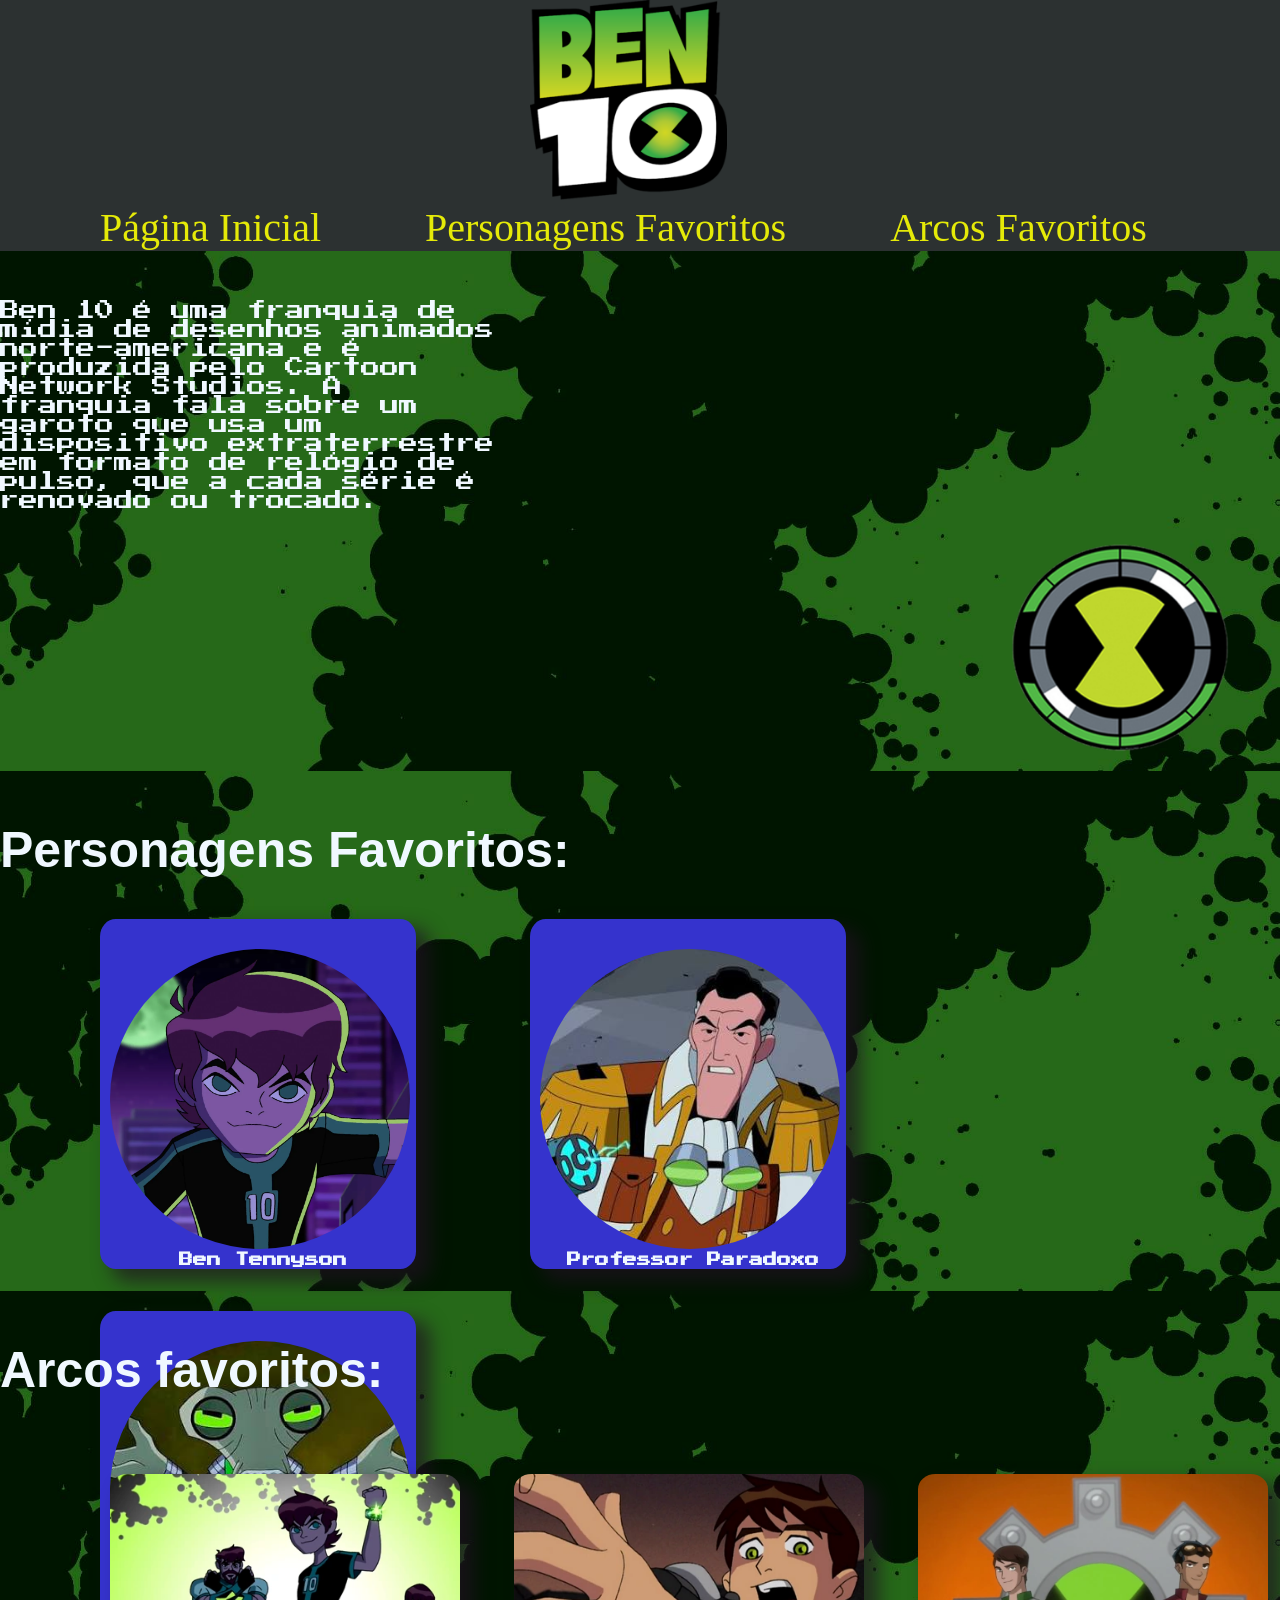
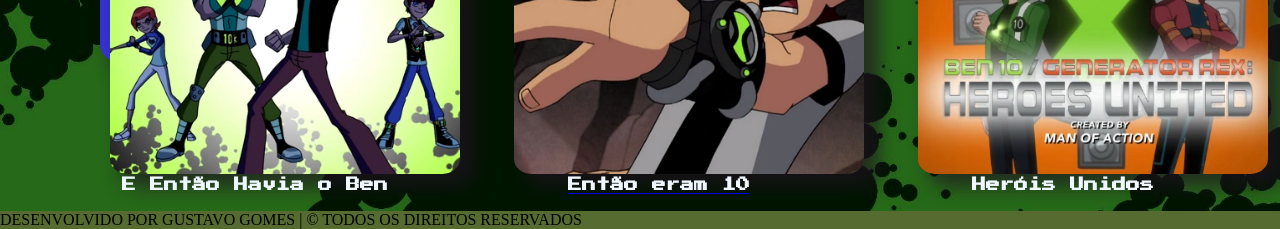
<file: index.html>
<!DOCTYPE html>
<html lang="pt-br">

<head>
    <meta charset="UTF-8">
    <meta name="viewport" content="width=device-width, initial-scale=1.0">
    <title>Ben 10</title>
    <link rel="stylesheet" href="./style.css">
    <link rel="icon" type="imagem/icon" href="./imagens/Omnitrix.ico">
</head>

<body>
    <header>
        <img src="./imagens/Ben10 logo.png" class="logo">
        <nav>
            <a href="./index.html" class="ultimate">Página Inicial</a>
            <a href="./personagens.html" class="ultimate">Personagens Favoritos</a>
            <a href="./index.html" class="ultimate">Arcos Favoritos</a>
        </nav>
    </header>
    <main>
        <section>
            <article>
                <p>Ben 10 é uma franquia de mídia de desenhos animados norte-americana e é produzida pelo Cartoon
                    Network Studios. A franquia fala sobre um garoto que usa um dispositivo extraterrestre em formato de
                    relógio de pulso, que a cada série é renovado ou trocado.</p>
                <a href="https://www.thehawkdown.com/omnitrix-aliens" target="_blank"><img src="./imagens/Omnitrix.png"
                        alt="Omnitrix" class="enormossauro"></a>
            </article>
        </section>
        <section>

            <h2>Personagens Favoritos:</h2>
            <article class="humungossaurio">
                <a href="https://youtu.be/EtxJ2LJ_fvs?si=zdL0hn6x8YTvCqup" target="_blank"><img
                        src="./imagens/Benjamin Kirby Tennyson.webp" alt="Ben Tennyson" class="upgrade"> </a>
                <h4>Ben Tennyson</h4>
            </article>
            <article class="humungossaurio">
                <a href="https://youtu.be/W-4WHwrxe9k?si=tYxZi0XhKq9YvBHx" target="_blank"><img
                        src="./imagens/Professor Paradoxo.jfif" alt="Professor Paradoxo" class="upgrade"> </a>
                <h4>Professor Paradoxo</h4>
            </article>
            <article class="humungossaurio">
                <a href="https://youtu.be/K-6gVl96lJY?si=tWpV08D4A4aySUEA" target="_blank"> <img
                        src="./imagens/Azmuth.jfif" alt="Azmuth" class="upgrade"> </a>
                <h4>Azmuth</h4>
            </article>

        </section>
        <section>

            <h2>Arcos favoritos:</h2>
            <article class="clone">
                <a href="https://youtu.be/2xVIzKscmOE?si=6tYurwHGJBtYwki2" target="_blank"><img
                        src="./imagens/E Então Havia o Ben.webp" alt="Ben's de diferentes realidades" class="feedback">
                </a>
                <h4>E Então Havia o Ben</h4>
            </article>
            <article class="clone">
                <a href="https://youtu.be/kOUsUDsY4BE?si=8Gc8VcaQY651-_85" target="_blank"> <img
                        src="./imagens/E Então eram 10.webp" alt="Ben adquirindo o Omnitrix" class="feedback">
                    <h4>Então eram 10</h4>
                </a>
            </article>
            <article class="clone">
                <a href="https://youtu.be/jjmrDeOvkz4?si=J2riprp5SrrtzvP5" target="_blank"><img
                        src="./imagens/Heróis Unidos.webp" alt="Heróis Unidos" class="feedback"> </a>
                <h4>Heróis Unidos</h4>
            </article>

        </section>
    </main>
    <footer>
        DESENVOLVIDO POR GUSTAVO GOMES | © TODOS OS DIREITOS RESERVADOS
    </footer>
</body>

</html>
</file>
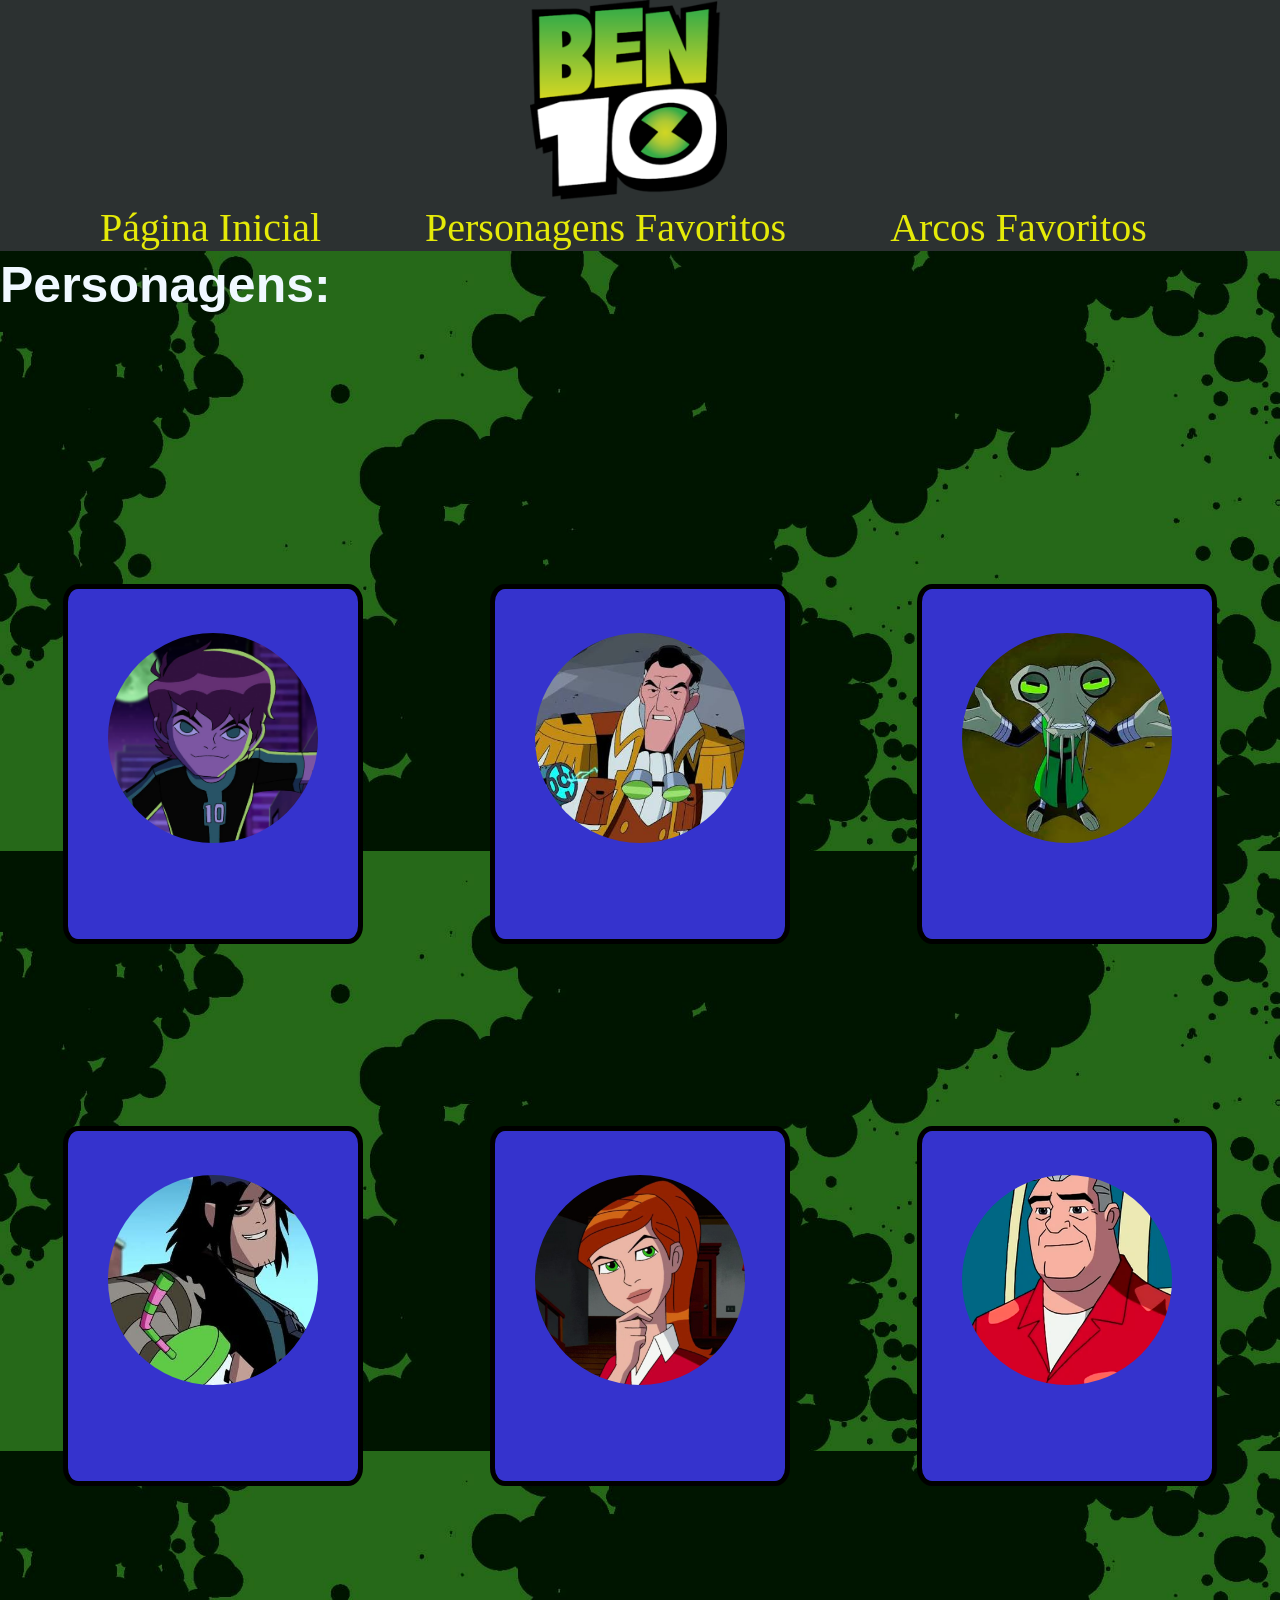
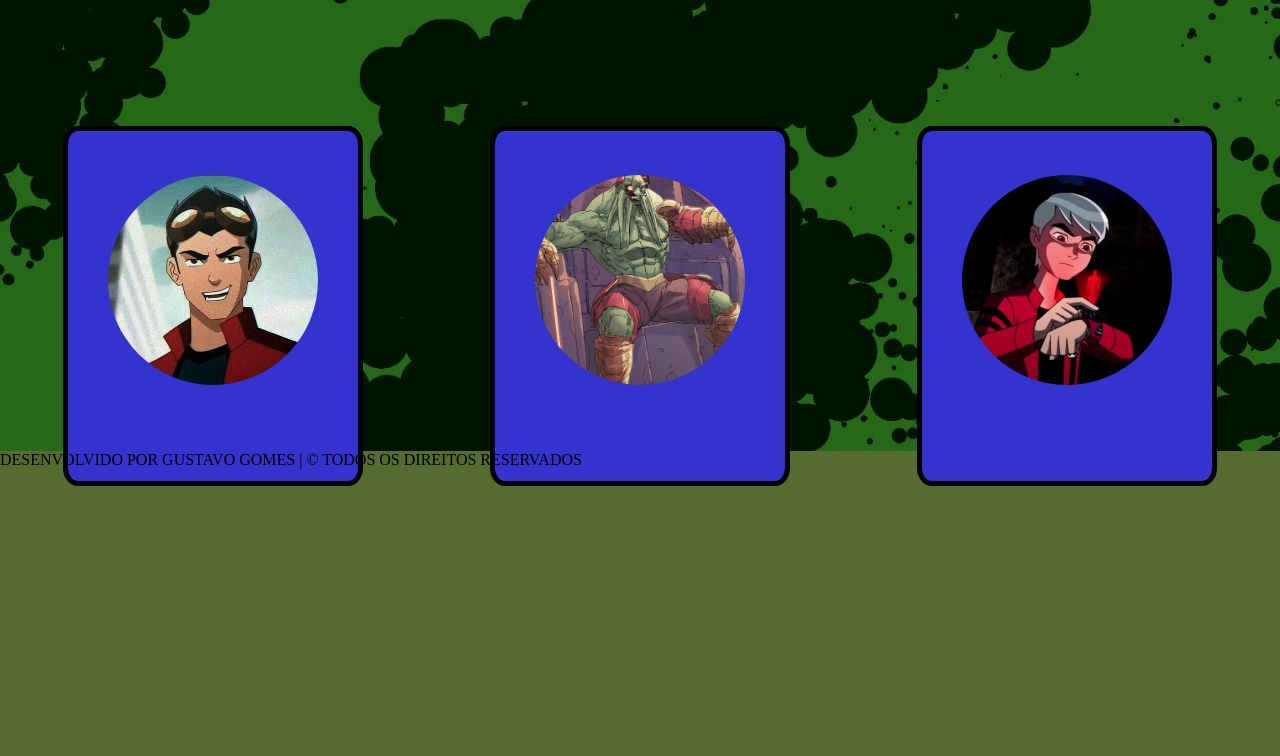
<file: personagens.html>
<!DOCTYPE html>
<html lang="pt-br">

<head>
    <meta charset="UTF-8">
    <meta name="viewport" content="width=device-width, initial-scale=1.0">
    <title>Ben 10</title>
    <link rel="stylesheet" href="./personagens.css">
    <link rel="icon" type="imagem/icon" href="./imagens/Omnitrix.ico">
</head>

<body>
    <header>
        <img src="./imagens/Ben10 logo.png" class="logo">
        <nav>
            <a href="./index.html" class="ultimate">Página Inicial</a>
            <a href="./personagens.html" class="ultimate">Personagens Favoritos</a>
            <a href="./index.html" class="ultimate">Arcos Favoritos</a>
        </nav>
    </header>
    <main>
        <section>
            <h2>Personagens:</h2>
            <article class="xlreight">
                <div class="blox">
                    <img src="./imagens/Benjamin Kirby Tennyson.webp" class="diamante">
                    </div>
                </div>
                <div class="blox">
                    <img src="./imagens/Professor Paradoxo.jfif" class="diamante">
                </div>
                <div class="blox">
                    <img src="./imagens/Azmuth.jfif" class="diamante">
                </div>
            </article>
        </section>
        <section>
            <article class="xlreight">
                <div class="blox">
                    
                    <img src="./imagens/Kevin.jpg" class="diamante">
                </div>
                <div class="blox">
                    
                    <img src="./imagens/Gwen.jpg" class="diamante">
                </div>
                <div class="blox">
                    <img src="./imagens/Vo max.webp" class="diamante">
                </div>
            </article>
        </section>
        <section>
            <article class="xlreight">
                <div class="blox">
                    <img src="./imagens/Rex.jpg" class="diamante">
                </div>
                <div class="blox">
                    <img src="./imagens/Vilgax.webp" class="diamante">
                </div>
                <div class="blox">
                    <img src="./imagens/Albedo.png" class="diamante">
                </div>
            </article>
        </section>
    </main>
    <footer>
        DESENVOLVIDO POR GUSTAVO GOMES | © TODOS OS DIREITOS RESERVADOS
    </footer>
</body>

</html>
</file>
<file: style.css>
/*FONTE PARA TITULO*/

@import url('https://fonts.cdnfonts.com/css/badaboom-bb');

/*FONTE PARA PARAGRAFO*/

@import url('https://fonts.googleapis.com/css2?family=Chokokutai&family=Press+Start+2P&display=swap');

*{
    margin: 0%;
    padding: 0%;
    box-sizing: border-box;
}

body{
    background-color:darkolivegreen;
}

header{
    background-color:rgb(44, 49, 49);
    
}
.ultimate{
    color: #e5ea08;
    font-size: 40px;
    text-align:center;
    text-decoration: none;
    padding-left: 100px;
}
.ultimate:hover{
    color: #ea0808;
    font-size: 40px;
    text-align:center;
    text-decoration: none;
    padding-left: 100px;
}
section{
    background-image: url(./imagens/Baclground\ teste.jpg);
    background-size:cover;
    height: 520px;
    padding-top: 50px;
}
p{
    font-family: "Press Start 2P", system-ui;
  font-weight: 300;
  font-style: normal;
  color: aliceblue;
  width: 510px;
  font-size:larger;
}
h2{
    font-family: 'BadaBoom BB', sans-serif;
    color:aliceblue;
    font-size: 50px;
    font-style:normal;
}
h4{
    font-size: 14px;
    color:aliceblue;
    font-family: "Press Start 2P", system-ui;
    text-align:center;
}

.logo{
    margin-left: 530px;
    height: 200px;
}
.enormossauro{
    display: inline-block;
    width: 230px;
    height: 240px;
    color:rgb(0, 0, 0);
    padding-left: 10px;
    padding-top: 30px;
    margin-top: 3px;
    margin-left: 1000px;
}
.enormossauro:hover{
    display: inline-block;
    width: 230px;
    height: 240px;
    color:rgb(0, 0, 0);
    padding-left: 10px;
    padding-top: 30px;
    margin-bottom: 200px;
    margin-left: 900px;
    transition: 5s;
}


.humungossaurio{
 display: inline-block;
 width: 316px;
 height: 350px;
 padding-left: 10px;
 padding-top: 30px;
 margin-top: 40px;
 margin-left: 100px;
 margin-right:10px;
 background-color: #3533cd;
 border-radius: 5%;
 box-shadow: 13px 11px 18px 2px rgba(32, 17, 34, 0.65);
 
}
.upgrade{
    width: 300px;
    height: 300px;
    color:rgb(0, 0, 0);
    object-fit: cover;
    border-radius: 51%;
}


.clone {
    display: inline-block;
    width: 300px;
    height: 300px;
    color:rgb(0, 0, 0);
    padding-left: 10px;
    padding-top: 30px;
    margin-top: 40px; 
    margin-left: 100px;
}
.feedback{
    width: 350px;
    height: 300px;
    margin-top: 5px;
    object-fit: cover;
    border-radius: 5%;
    box-shadow: 13px 11px 18px 2px rgba(32, 17, 34, 0.65);
    
}
</file>
<file: personagens.css>
/*FONTE PARA TITULO*/

@import url('https://fonts.cdnfonts.com/css/badaboom-bb');

/*FONTE PARA PARAGRAFO*/

@import url('https://fonts.googleapis.com/css2?family=Chokokutai&family=Press+Start+2P&display=swap');

*{
    margin: 0%;
    padding: 0%;
    box-sizing: border-box;
}

body{
    background-color:darkolivegreen;
}

header{
    background-color:rgb(44, 49, 49);
    
}
h2{
        font-family: 'BadaBoom BB', sans-serif;
        color:aliceblue;
        font-size: 50px;
        font-style:normal;
}
.ultimate{
    color: #e5ea08;
    font-size: 40px;
    text-align:center;
    text-decoration: none;
    padding-left: 100px;
}
.ultimate:hover{
    color: #ea0808;
    font-size: 40px;
    text-align:center;
    text-decoration: none;
    padding-left: 100px;
}

.logo{
    margin-left: 530px;
    height: 200px;
}

section{
    background-image: url(./imagens/Baclground\ teste.jpg);
    background-size:cover;
    height: 600px;
    padding-top: 5px;
}
.xlreight{
    display: flex;
    height: 100vh;
    flex-direction: row;
    justify-content: space-around;
    align-items: center;

}
.blox{
    display: flex;
    background-color: #3533cd;
    flex-direction: row;
    justify-content: space-around;
    border: 5px solid black;
    width: 300px;
    height: 360px;
    border-radius: 5%;
}
.diamante{
    width: 210px;
    height: 210px;
    margin-top: 15%;
    border-radius: 51%;
    object-fit: cover;
}
</file>
